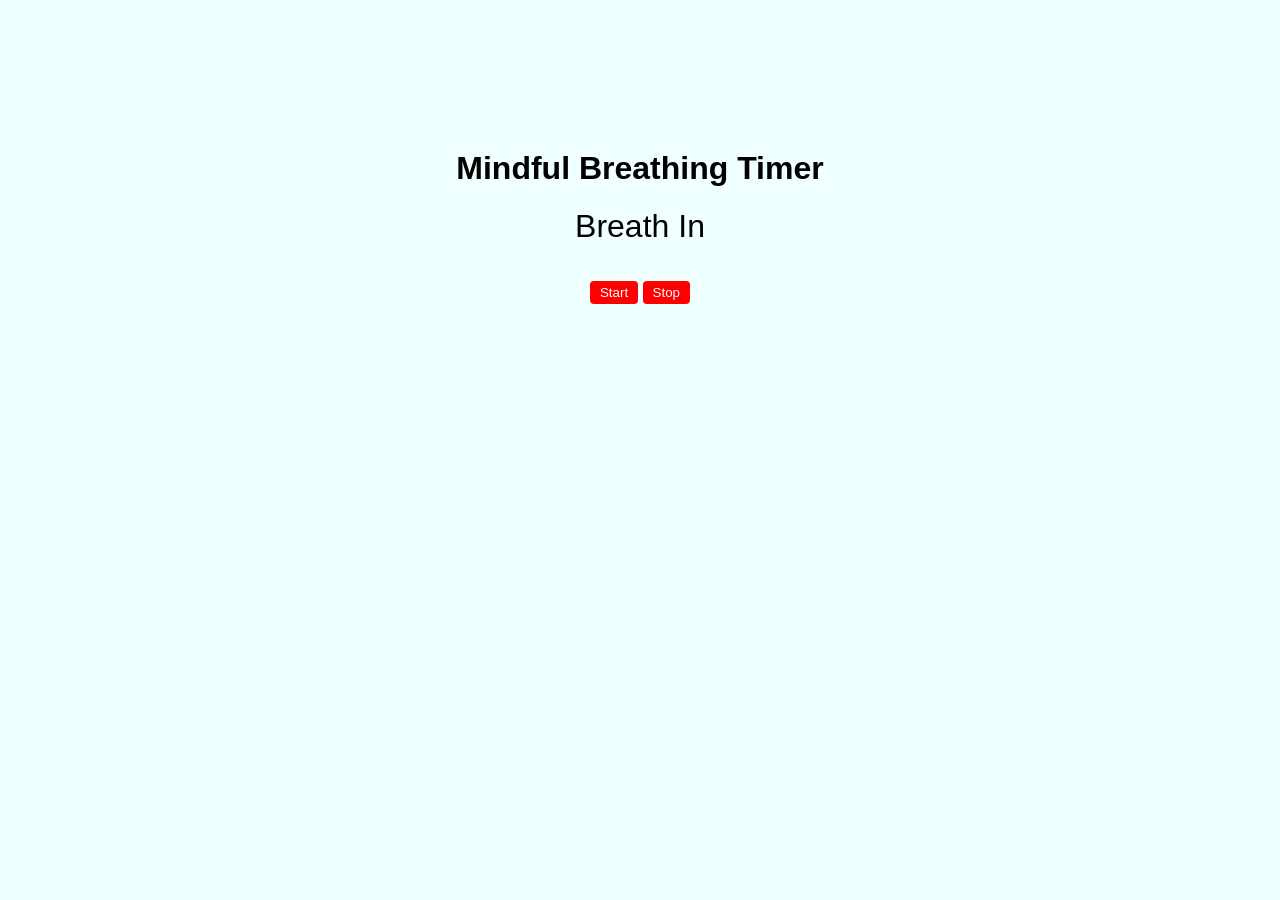
<file: BreathFlow/index.html>
<!DOCTYPE html>
<html lang="en">
<head>
    <meta charset="UTF-8">
    <meta name="viewport" content="width=device-width, initial-scale=1.0">
    <title>Document</title>
    <link rel="stylesheet" href="style.css">
</head>
<body>
    <div class="Container">
        <h1>Mindful Breathing Timer</h1>
        <div>
           <span id="timer">Breath In</span> 
        </div>
        <br><br>
        <button class="btn" id="start">Start</button>
    
        <button class="btn" id="stop">Stop</button>
    </div>




    <script src="script.js"></script>
</body>
</html>
</file>
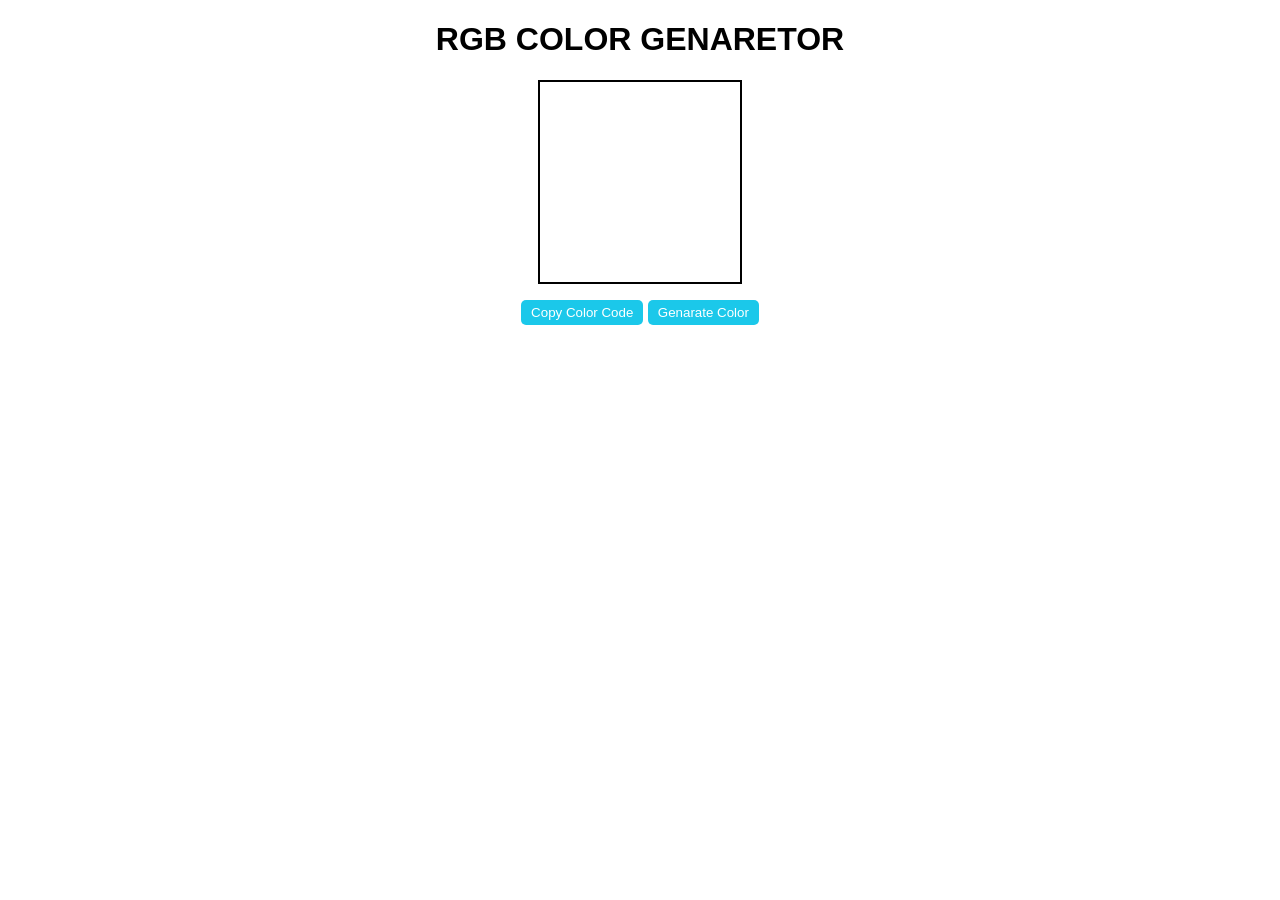
<file: Color_Code_Genarator/index.html>
<!DOCTYPE html>
<html lang="en">
<head>
    <meta charset="UTF-8">
    <meta name="viewport" content="width=device-width, initial-scale=1.0">
    <title>Document</title>
    <link rel="stylesheet" href="style.css">
</head>
<body>
    <h1>RGB COLOR GENARETOR</h1>
    <div id="color_box"></div>
    <p id="color_code"></p>
    <button id="btn">Copy Color Code</button>
    <button onclick="btn()">Genarate Color</button>




    <script src="script.js"></script>
</body>
</html>
</file>
<file: BreathFlow/style.css>
body{
    font-family: Arial, Helvetica, sans-serif;
    background-color: azure;
}
.Container{
    height: 200px;
    width: 400px;
    margin: 150px auto;
    text-align: center;
    
}
span{
    font-size: 32px;
}
.btn{
    padding: 4px 10px;
    cursor: pointer;
    background-color: red;
    border: none;
    color: white;
    border-radius: 4px;
}
.btn:hover{
    background-color: rgb(228, 223, 223);
    color: red;
}
</file>
<file: Color_Code_Genarator/style.css>
body{
    text-align: center;
    font-family: Arial,sans-serif;
}
#color_box{
    height: 200px;
    width: 200px;
    border: 2px solid;
    margin: 0 auto;
}
button{
    background-color: rgb(27, 200, 234);
    color: white;
    border: none;
    padding: 5px 10px;
    cursor: pointer;
    border-radius: 5px;
}
button:hover{
    background-color: rgb(116, 11, 181);
}
</file>
